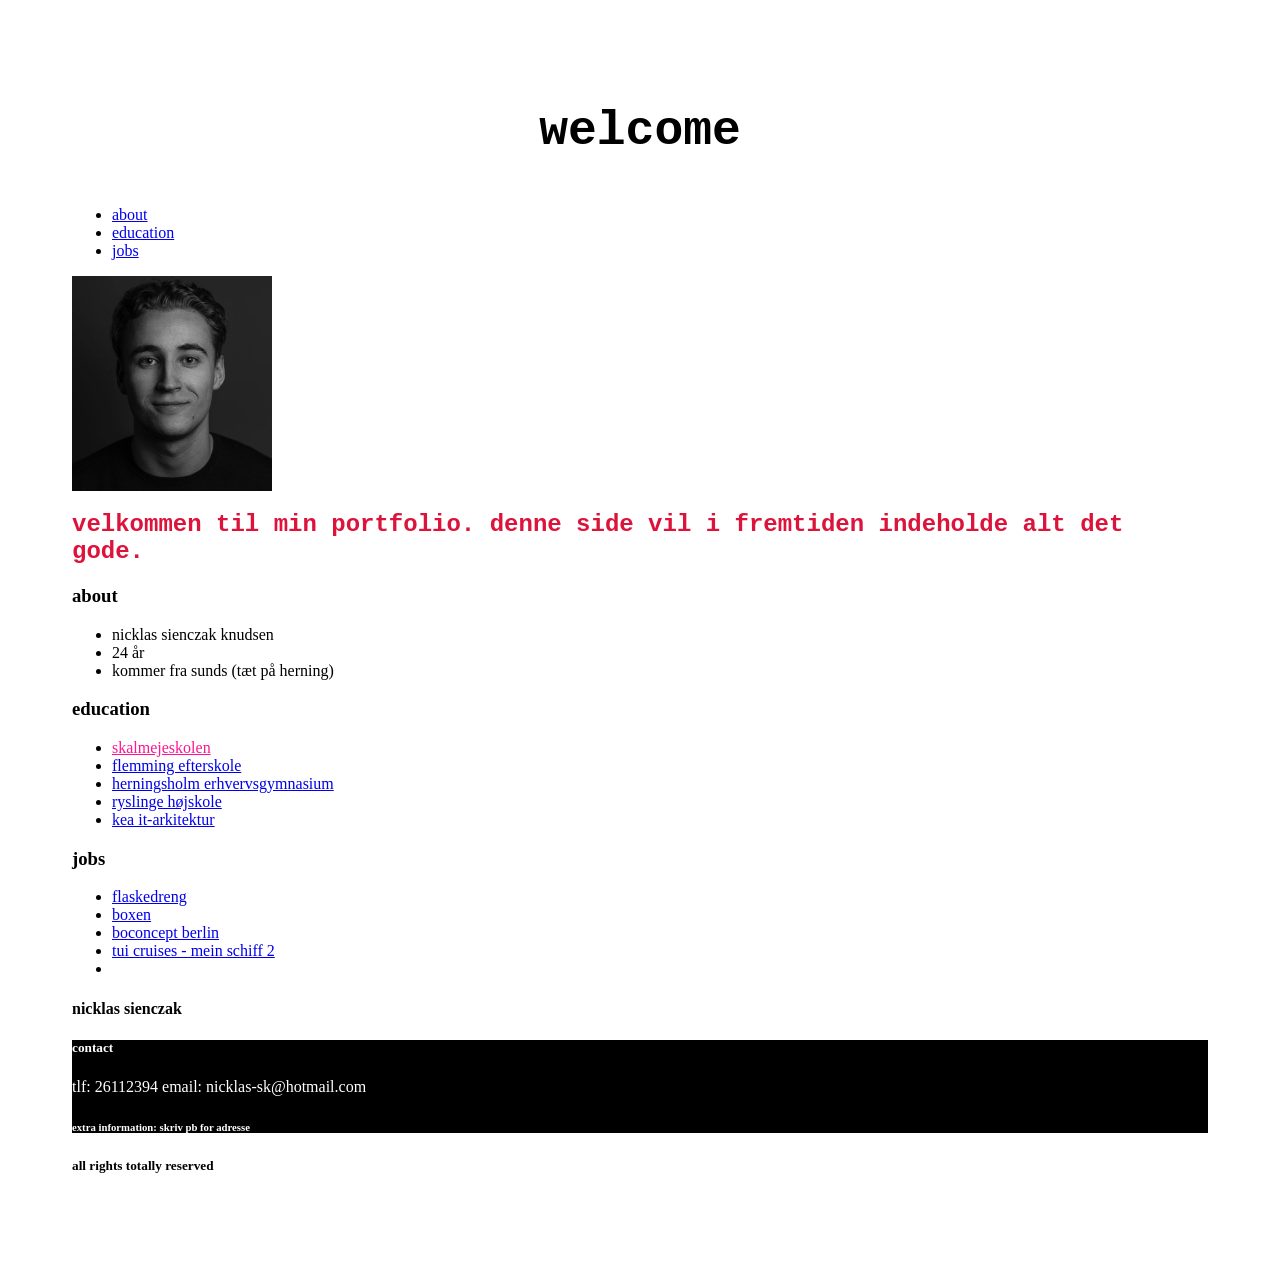
<file: index.html>
<!DOCTYPE html>
<html lang="en">
<head>
    <meta charset="UTF-8">
    <title>nicklas sienczak</title>
</head>

<link rel="stylesheet" href="main.css">

<body>

<header>
    <h1>welcome</h1>


    <nav id="header_nav">
        <ul>
            <li><a href="#about">about</a></li>
            <li><a href="#education">education</a></li>
            <li><a href="#jobs">jobs</a></li>
        </ul>
    </nav>
</header>

<main>
    <img src="nsk.jpg" alt="mig" class="pic">

    <h2> velkommen til min portfolio. denne side vil i fremtiden indeholde alt det gode.</h2>
    <section id="about">
        <h3>about</h3>
        <ul>
            <li>nicklas sienczak knudsen</li>
            <li>24 år</li>
            <li>kommer fra sunds (tæt på herning)</li>
        </ul>
    </section>
    <section id="education">
        <h3>education</h3>
        <nav>
            <ul>
                <li><a style="color: deeppink" href="https://skalmejeskolen.aula.dk/">skalmejeskolen</a></li>
                <li><a href="https://flemmingefterskole.dk/">flemming efterskole</a></li>
                <li><a href="https://www.herningsholm.dk/hhx/hhx-herning/">herningsholm erhvervsgymnasium</a></li>
                <li><a href="https://www.ryslinge-hojskole.dk">ryslinge højskole</a></li>
                <li><a href="https://kea.dk/uddannelser/professionsbachelor/it-arkitektur">kea it-arkitektur</a></li>
            </ul>

        </nav>
    </section>

    <section id="jobs">
        <h3>jobs</h3>
        <nav>
            <ul>
                <li><a href="https://superbrugsen.coop.dk/">flaskedreng</a></li>
                <li><a href="https://mch.dk/">boxen</a></li>
                <li><a href="https://www.boconcept.com/de-de/">boconcept berlin</a></li>
                <li><a href="https:https://www.meinschiff.com/mein-schiff-2<">tui cruises - mein schiff 2</a></li>
                <li><a href="https://www.herningsholm.dk/hhx/hhx-herning/"></a></li>

            </ul>

        </nav>
    </section>
</main>
<section>
    <footer>
        <h4>nicklas sienczak</h4>
        <div style="background-color: black; color: white;">

            <h5>contact</h5>

                tlf: 26112394
                email: nicklas-sk@hotmail.com
            <h6>
                extra information: skriv pb for adresse
            </h6>

        </div>
        <h5>all rights totally reserved</h5>
    </footer>
</section>

</body>
</html>
</file>
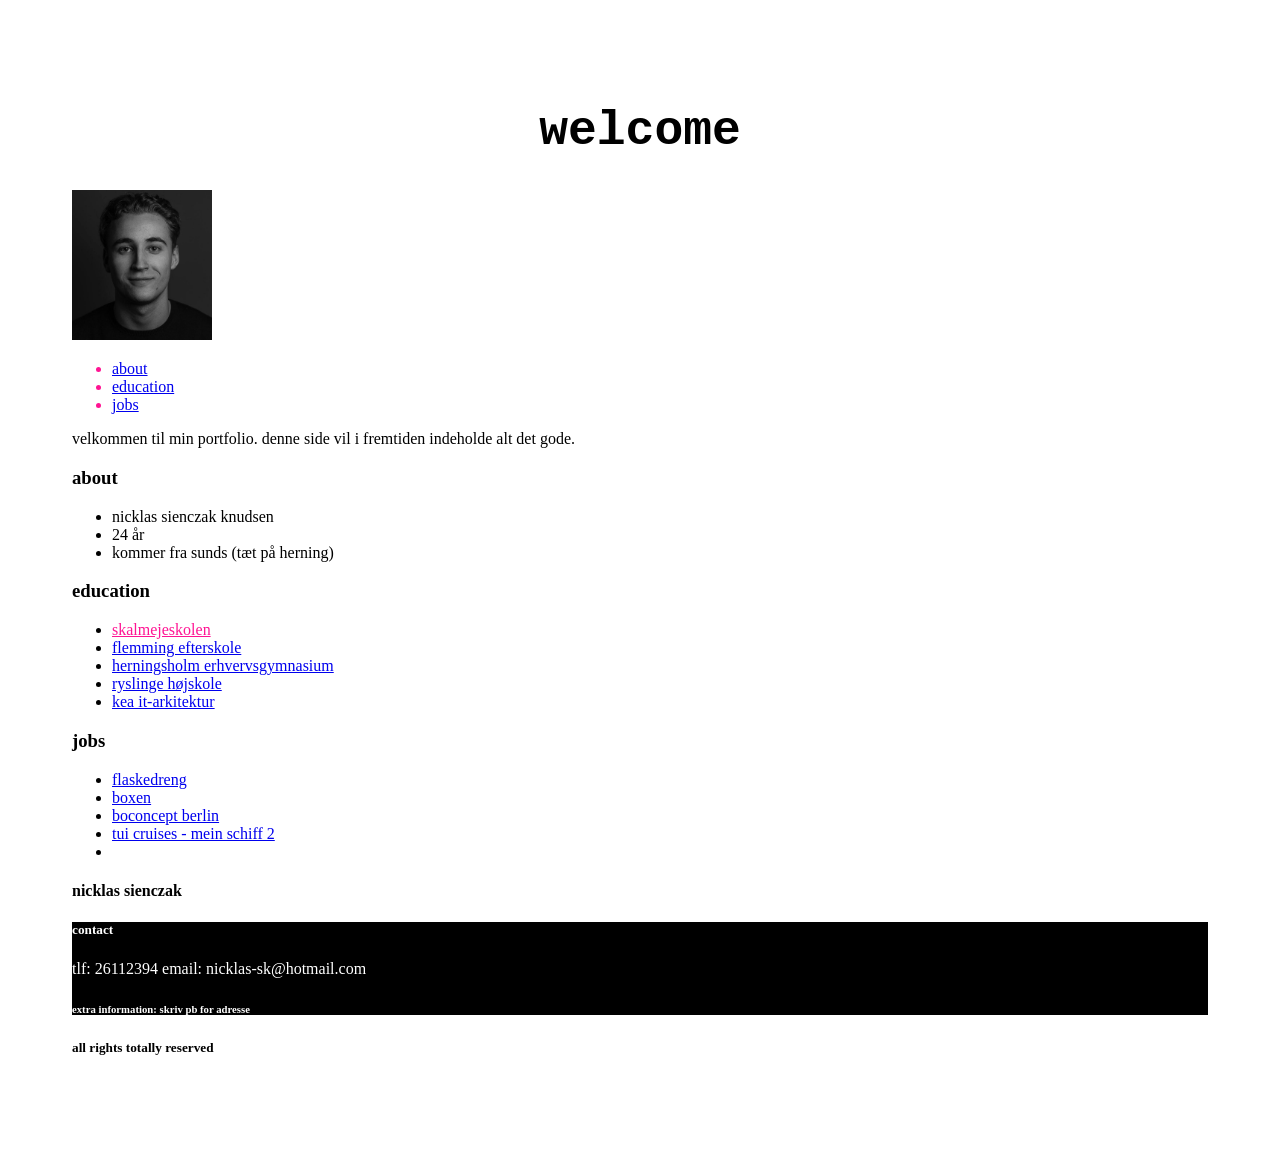
<file: portfolio.html>
<!DOCTYPE html>
<html lang="en">
<head>
    <meta charset="UTF-8">
    <title>nicklas sienczak</title>
</head>

<link rel="stylesheet" href="main.css">

<body>

<header>
    <h1>welcome</h1>

    <a href="https://linkedin.com"><img src="nsk.jpg" width="140" height="150"></a>
    <nav style="color: deeppink">
        <ul>
            <li><a href="#about">about</a></li>
            <li><a href="#education">education</a></li>
            <li><a href="#jobs">jobs</a></li>
        </ul>
    </nav>
</header>

<main>
    velkommen til min portfolio. denne side vil i fremtiden indeholde alt det gode.
    <section id="about">
        <h3>about</h3>
        <ul>
            <li>nicklas sienczak knudsen</li>
            <li>24 år</li>
            <li>kommer fra sunds (tæt på herning)</li>
        </ul>
    </section>
    <section id="education">
        <h3>education</h3>
        <nav>
            <ul>
                <li><a style="color: deeppink" href="https://skalmejeskolen.aula.dk/">skalmejeskolen</li>
                <li><a href="https://flemmingefterskole.dk/">flemming efterskole</a></li>
                <li><a href="https://www.herningsholm.dk/hhx/hhx-herning/">herningsholm erhvervsgymnasium</a></li>
                <li><a href="https://www.ryslinge-hojskole.dk">ryslinge højskole</a></li>
                <li><a href="https://kea.dk/uddannelser/professionsbachelor/it-arkitektur">kea it-arkitektur</a></li>
            </ul>

        </nav>
    </section>

    <section id="jobs">
        <h3>jobs</h3>
        <nav>
            <ul>
                <li><a href="https://superbrugsen.coop.dk/">flaskedreng</li>
                <li><a href="https://mch.dk/">boxen</a></li>
                <li><a href="https://www.boconcept.com/de-de/">boconcept berlin</a></li>
                <li><a href="https:https://www.meinschiff.com/mein-schiff-2<">tui cruises - mein schiff 2</a></li>
                <li><a href="https://www.herningsholm.dk/hhx/hhx-herning/"></a></li>

            </ul>

        </nav>
    </section>
</main>
<section>
    <footer>
        <h4>nicklas sienczak</h4>
        <div style="background-color: black; color: white;">

            <h5>contact</h5>
            <p>
                tlf: 26112394
                email: nicklas-sk@hotmail.com
            <h6>
                extra information: skriv pb for adresse
            </h6>

            </p>
        </div>
        <h5>all rights totally reserved</h5>
    </footer>
</section>

</body>
</html>
</file>
<file: main.css>
body {
    background-image: url(https://img.freepik.com/free-vector/hand-painted-watercolor-pastel-sky-background_23-2148902771.jpg?w=2000);
    background-size: cover;
    background-attachment: fixed;
    padding: 4em;
}

main {
    gap: 3em;
}

.pic {
    display: flex;
    max-width: 200px;
    align-items: center;
    justify-content: center;
}

#header_nav {
    display: flex;
    justify-content: center;
    align-items: stretch;
    place-content: space-evenly;
    flex-direction: column;
}

header {
     href= "https://linkedin.com" > < img src = "nsk.jpg" width = "140" height = "150" < / a >
 }

h2 {
    color: crimson;
    font-family: "Courier New";

}

h1 {
    font-family: "Courier New";
    font-size: 3em;
    display: flex;
    place-content: center;
}
</file>
